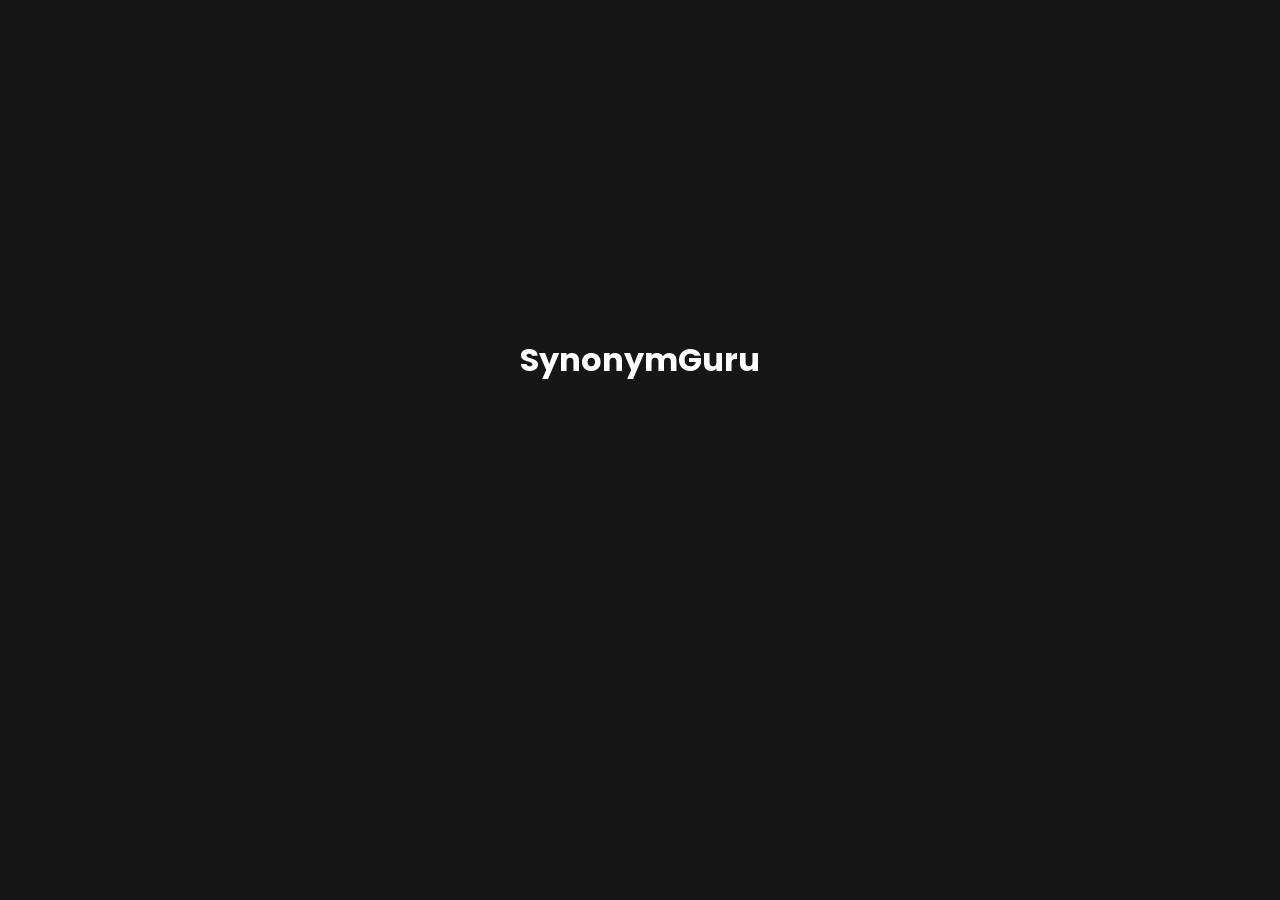
<file: SynonymGuru-main/templates/index.html>
<!DOCTYPE html>
<html lang="en">
<head>
    <meta charset="UTF-8">
    <link rel="preconnect" href="https://fonts.googleapis.com">
    <link rel="preconnect" href="https://fonts.gstatic.com" crossorigin>
    <link href="https://fonts.googleapis.com/css2?family=Poppins:wght@300&display=swap" rel="stylesheet">
    <meta name="viewport" content="width=device-width, initial-scale=1.0">
    <title>SynonymGuru</title>
    <link rel="stylesheet" href="../static/style.css">

</head>
<body>
    <div class="intro">
        <h1 class="logo-header">
            <span class="intro-logo">Synonym</span><span class="intro-logo">Guru</span>
        </h1>
    </div>
    <div class="navbar">
        <div class="logo"><a href="index.html">SynonymGuru</a></div>
        <ul class="nav-links">
            <li><a href="aboutus.html">About Us</a></li>
            <li><a href="contactus.html">Contact Us</a></li>
            <li><a href="#">Socials</a></li>

            <!-- <li><a href="{{ url_for('aboutus') }}">About Us</a></li>
            <li><a href="#">Contact Us</a></li>
            <li><a href="#">Socials</a></li> -->
        </ul>
    </div>
    <div class="entry-container">
        <input type="text" class="entry-box" placeholder="Enter a word">
        <button class="synonym-button">Get Synonyms</button>
        <div class="synonym-list" id="synonymList"></div>
    </div>

    <footer>
        <p>By Team Random Forest</p>
    </footer>

    <script src="../static/app.js"></script>
</body>
</html>
</file>
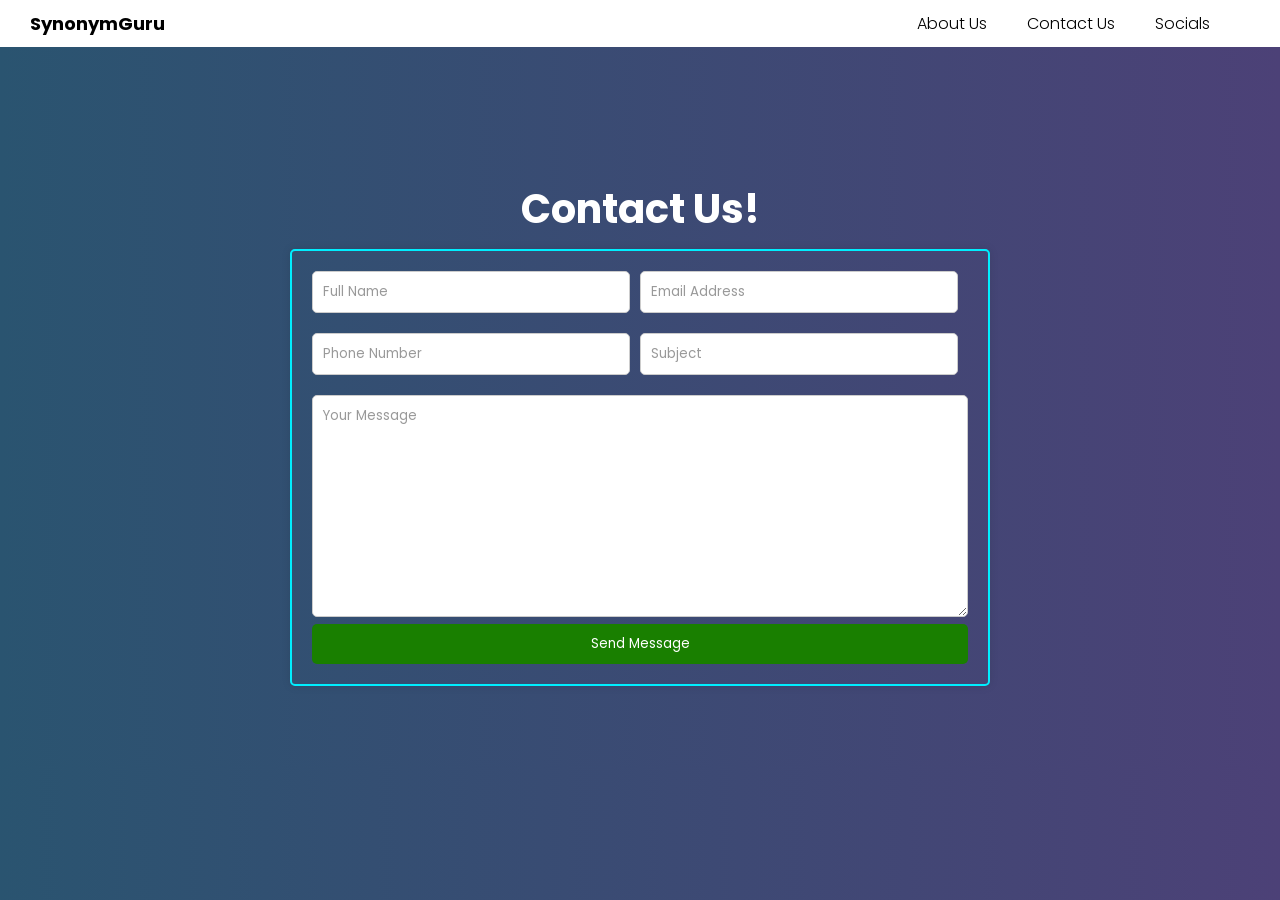
<file: SynonymGuru-main/templates/contactus.html>
<!DOCTYPE html>
<html lang="en">
<head>
    <meta charset="UTF-8">
    <link rel="preconnect" href="https://fonts.googleapis.com">
    <link rel="preconnect" href="https://fonts.gstatic.com" crossorigin>
    <link href="https://fonts.googleapis.com/css2?family=Poppins:wght@300&display=swap" rel="stylesheet">
    <meta name="viewport" content="width=device-width, initial-scale=1.0">
    <title>SynonymGuru</title>
    <link rel="stylesheet" href="../static/style.css">
    <script src="../static/app.js"></script>


</head>
<body>
    <div class="navbar">
        <div class="logo"><a href="index.html">SynonymGuru</a></div>
        <ul class="nav-links">
            <li><a href="aboutus.html">About Us</a></li>
            <li><a href="contactus.html">Contact Us</a></li>
            <li><a href="socials.html">Socials</a></li>
        </ul>
    </div>

    <section class="contact">
    <h2>Contact Us!</h2>

    <form class="form" action="#">
        <div class="input-box">
            <div class="input-field">
                <input type="text" placeholder="Full Name" id="name" class="items" autocomplete="off">
            </div>
            <div class="input-field">
                <input type="text" placeholder="Email Address" id="email" class="items" autocomplete="off">
            </div>
        </div>

        <div class="input-box">
            <div class="input-field">
                <input type="text" placeholder="Phone Number" id="phone" class="items" autocomplete="off">
            </div>
            <div class="input-field">
                <input type="text" placeholder="Subject" id="subject" class="items" autocomplete="off">
            </div>
        </div>

        <div class="textarea-field">
            <textarea name="" id="message" cols="30" rows="10" placeholder="Your Message" class="items" autocomplete="off"></textarea>
        </div>

        <button type="submit">Send Message</button>
    </form>
</section>

</body>
</html>
</file>
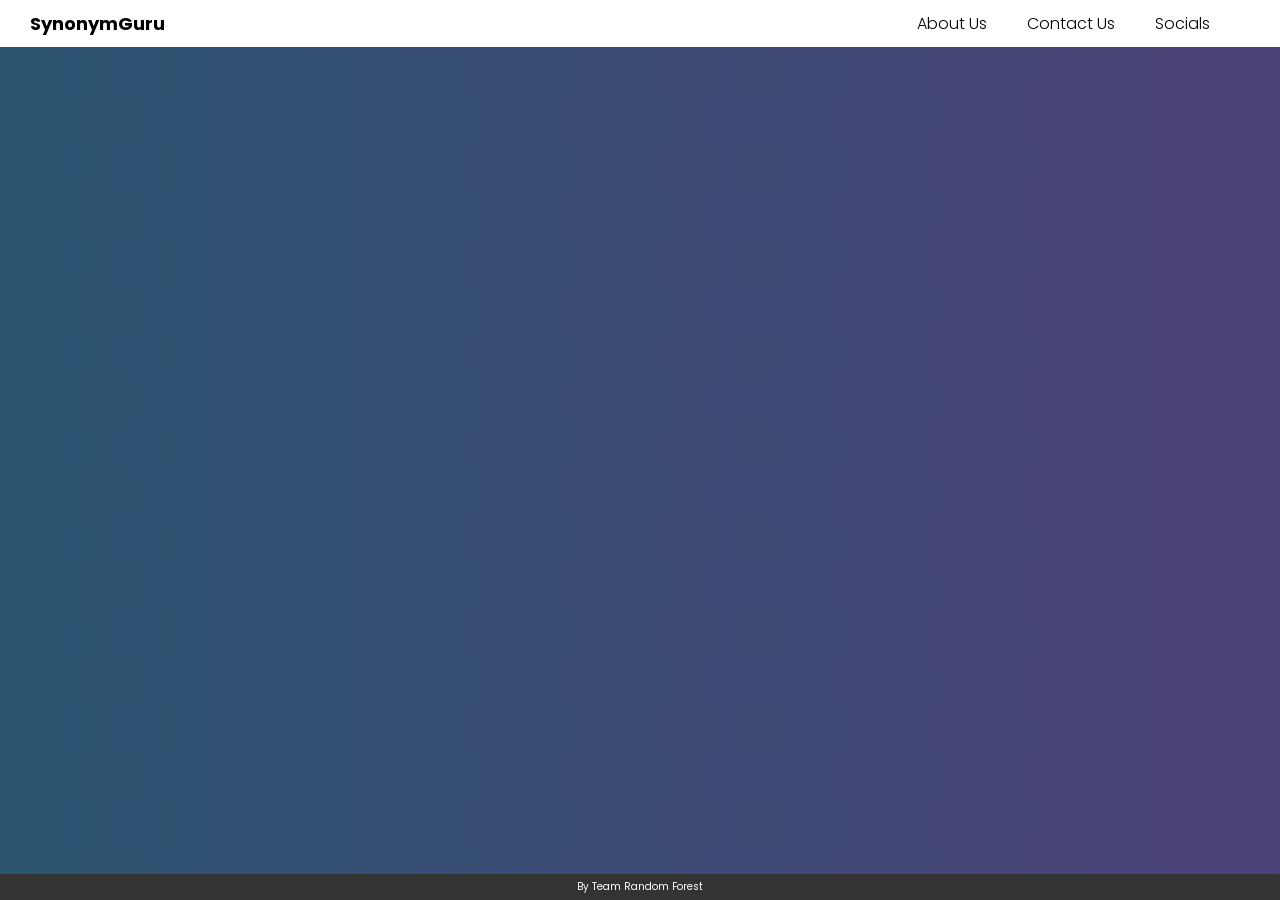
<file: SynonymGuru-main/templates/socials.html>
<!DOCTYPE html>
<html lang="en">
<head>
    <meta charset="UTF-8">
    <link rel="preconnect" href="https://fonts.googleapis.com">
    <link rel="preconnect" href="https://fonts.gstatic.com" crossorigin>
    <link href="https://fonts.googleapis.com/css2?family=Poppins:wght@300&display=swap" rel="stylesheet">
    <meta name="viewport" content="width=device-width, initial-scale=1.0">
    <title>SynonymGuru</title>
    <link rel="stylesheet" href="../static/style.css">

</head>
<body>
    <div class="navbar">
        <div class="logo"><a href="index.html">SynonymGuru</a></div>
        <ul class="nav-links">
            <li><a href="aboutus.html">About Us</a></li>
            <li><a href="contactus.html">Contact Us</a></li>
            <li><a href="socials.html">Socials</a></li>
        </ul>
    </div>
    <div class="aboutus-div">
        
    </div>

    <footer>
        <p>By Team Random Forest</p>
    </footer>

    <script src="../static/app.js"></script>
</body>
</html>
</file>
<file: SynonymGuru-main/static/style.css>
* {
    margin: 0;
    padding: 0;
    box-sizing: border-box;
    font-family: "Poppins", sans-serif;
}

body {
    background: linear-gradient(to right, #2A5470   , #4C4177);
}

.navbar {
    background: white;
    display: flex;
    justify-content: space-between;
    align-items: center;
    padding: 10px 30px;
    display: flex;
    
}
.logo a{
    font-size: 18px;
    font-weight: bold;
    color: black;
    text-decoration: none;

}
.nav-links {
    display: flex;
}

.nav-links li{
    list-style-type: none;
}

.nav-links li a{
    list-style: none;
    font-weight: 300;
    margin-right: 40px;
    font-size: 16px;
    color: black;
    text-decoration: none;
    
}

.nav-links li:last-child {
    margin-right: 0;
}

.entry-container {
    text-align: center;
    margin-top: 50px;
    font-family: "Poppins", sans-serif;
}

/* ----------- Navigation Hover Effect ----------- */

.nav-links li a:hover {
    color: rgb(31, 121, 126);
}


.entry-box {
    padding: 10px;
    width: 400px;
    border: 1px solid #ccc;
    border-radius: 10px;
    margin-right: 10px;
    font-family: "Poppins", sans-serif;
    margin-top: 60px;
    box-shadow: 1.8px 1.8px black;
}

.entry-box:hover {
    border-color:#44b448;
}

.synonym-button {
    padding: 10px 20px;
    background-color: #4CAF50;
    color: #fff;
    border: none;
    border-radius: 10px;
    cursor: pointer;
    font-family: "Poppins", sans-serif;
    box-shadow: 1.8px 1.8px black;
}

.synonym-button:hover {
    background-color:#81f584;
}

.synonym-list { 
    background-color: #fff;
    margin-top: 20px;
    padding: 10px;
    border: 1px solid #ccc;
    border-radius: 10px;
    max-width: 550px;
    height: 200px;
    margin-left: auto;
    margin-right: auto;
    box-shadow: 1.8px 1.8px black;
}

.synonym-list:hover {
    border-color: #44b448;
}

footer {
    background-color: #333;
    color: #fff;
    padding: 5px 0;
    text-align: center;
    position: fixed;
    left: 0;
    bottom: 0;
    width: 100%;
    font-size: 10px;
}

footer p {
    margin: 0;
}



/* Splash Screen Part */

.intro {
    position: fixed;
    z-index: 1;
    left: 0;
    top: 0;
    width: 100%;
    height: 100vh;
    background-color: #161616;
    transition: 1s;
}

.logo-header {
    position: absolute;
    top: 40%;
    left: 50%;
    transform: translate(-50%, -50%);
    color: #ffffff;
}

.intro-logo {
    position: relative;
    display: inline-block;
    bottom: -20px;
    opacity: 0;
}

.intro-logo.active{
    bottom: 0;
    opacity: 1;
    transition: ease-in-out 0.5s;
}

.intro-logo.fade{
    bottom: 150px;
    opacity: 0;
    transition: ease-in-out 0.5s;
}



/* ------- Contact Us ---------- */



.contact {
    display: flex;
    justify-content: center;
    align-items: center;
    flex-direction: column;
    height: 80vh;
}

.contact h2 {
    margin-top: 50px;
    font-size: 40px;
    color: #fff;
    text-align: center;
    margin-bottom: 10px;
}

.form {
    width: 100%;
    max-width: 700px;
    background-color: #ffffff00;
    padding: 20px;
    background: transparent;
    border: 2px solid #0ef;
    outline: none;
    border-radius: 5px;
    box-shadow: 0px 0px 10px rgba(0, 0, 0, 0.1);
    font-weight: 300;
}

.input-box {
    display: flex;
    flex-wrap: wrap;
    margin-bottom: 20px;
}

.input-field {
    flex: 1;
    margin-right: 10px;
}

.items {
    width: 100%;
    padding: 10px;
    border: 1px solid #ccc;
    border-radius: 5px;
    box-sizing: border-box;
}

.error {
    border-color: #8f0000;
}

textarea.items {
    resize: vertical;
    min-height: 100px;
}

.field .error-txt {
    font-size: 14.5px;
    color: #8f0000;
    text-align: left;
    margin: -5px - 10px;
    display: none;
}

button[type="submit"] {
    width: 100%;
    padding: 10px;
    background-color: #197f00;
    color: #fff;
    border: none;
    border-radius: 5px;
    cursor: pointer;
}

.items::placeholder {
    color: #999;
}


/* ------ About Us ------ */

.aboutus-content h2 {
    position: absolute; 
    top: 122px; 
    left: 132px; 
    font-family: Epilogue; 
    font-size: 47px; 
    line-height: 74px; 
    font-weight: 700; 
    color: rgb(255, 255, 255); 
  }

  .aboutus-content .qs2 {
    position: absolute; 
    top: 420px; 
    right: 132px; 
    font-family: Epilogue; 
    font-size: 47px; 
    line-height: 74px; 
    font-weight: 700; 
    color: rgb(255, 255, 255); 
  }

  .ans1 {
    position: absolute; 
    top: 234px; 
    left: 132px; 
    width: 480px; 
    height: 150px; 
    font-family: Inter; 
    font-size: 20px; 
    line-height: 30px; 
    font-weight: 400; 
    color: rgb(255, 255, 255); 
  }
</file>
